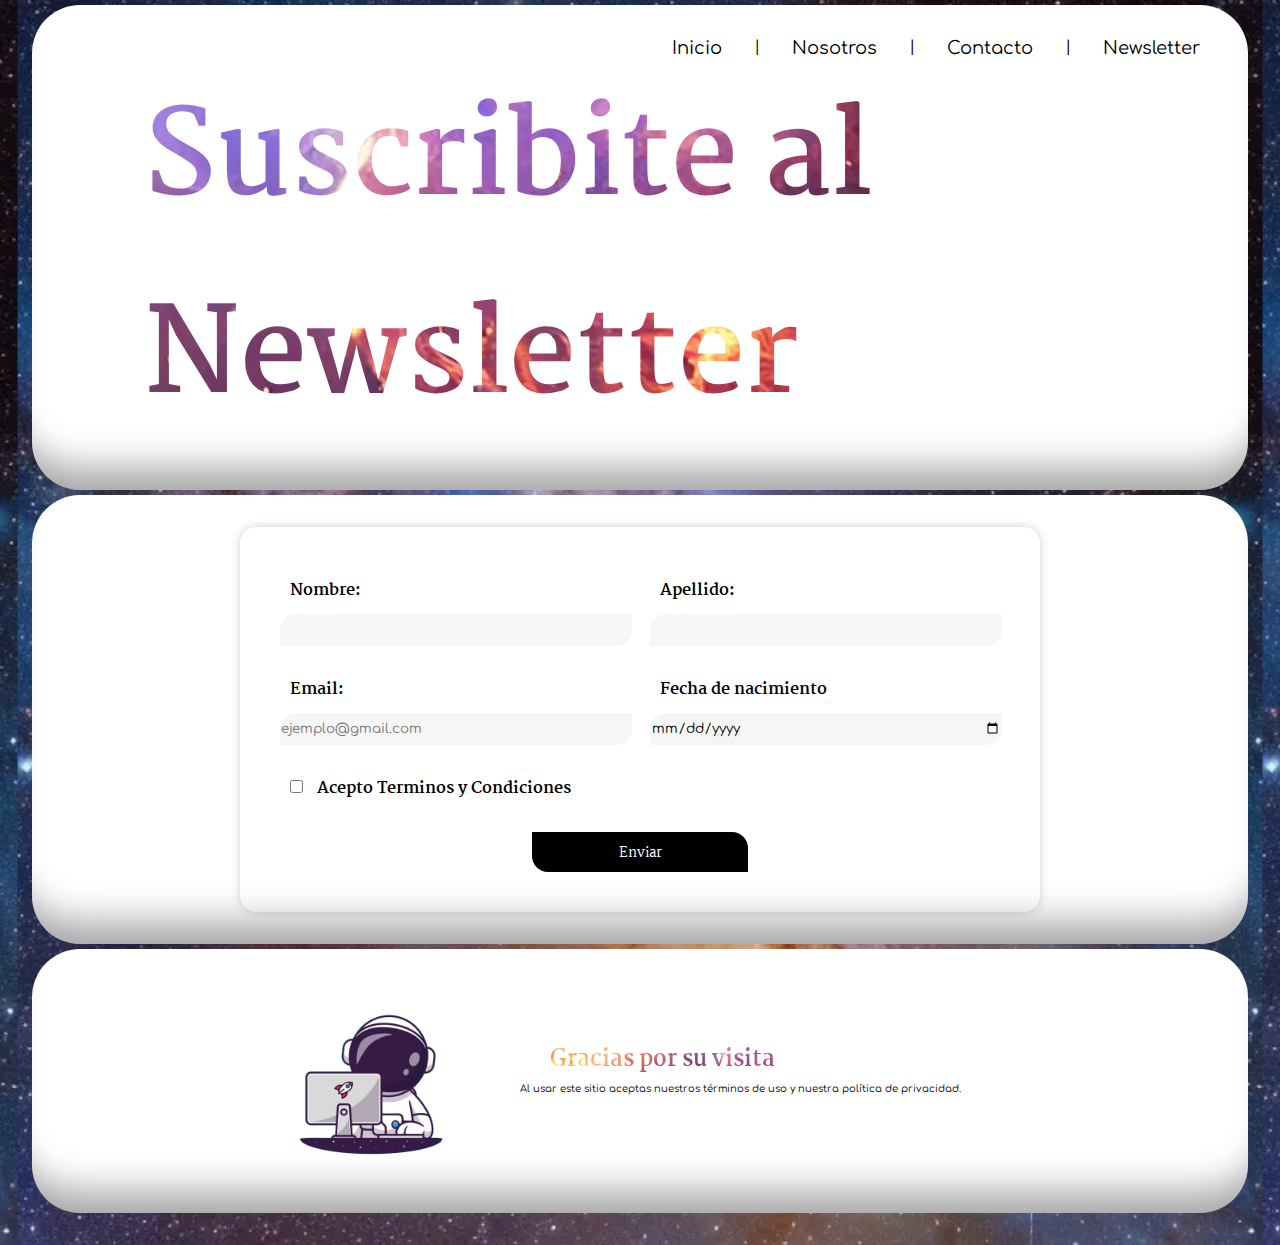
<file: NewLetter.html>
<!DOCTYPE html>
<html lang="en">

<head>
    <meta charset="UTF-8">
    <meta name="viewport" content="width=device-width, initial-scale=1.0">
    <link rel="stylesheet" href="css/stylos.css">
    <link rel="preconnect" href="https://fonts.googleapis.com">
    <link rel="preconnect" href="https://fonts.gstatic.com" crossorigin>
    <link
        href="https://fonts.googleapis.com/css2?family=Comfortaa:wght@600&family=Martel:wght@200&family=Roboto:wght@300&display=swap"
        rel="stylesheet">
    <link rel="shortcut icon" href="img/newletter.webp" type="image/x-icon">
    <link rel="stylesheet" href="https://cdnjs.cloudflare.com/ajax/libs/animate.css/4.1.1/animate.min.css" />
    <title>New Letter</title>
</head>

<body>
    <header class="content">
        <div class="menu">
            <div class="menuBoton">
                <a class="botones" href="index.html">Inicio</a>
            </div>
            <a class="barra">|</a>
            <div class="menuBoton">
                <a class="botones" href="nosotros.html">Nosotros</a>
            </div>
            <a class="barra">|</a>
            <div class="menuBoton">
                <a class="botones" href="contacto.html">Contacto</a>
            </div>
            <a class="barra">|</a>
            <div class="menuBoton">
                <a class="botones" href="NewLetter.html">Newsletter</a>
            </div>
        </div>
        <h1 class="animate__animated animate__fadeInDown">Suscribite al Newsletter</h1>
    </header>

    <div class="content">
        <div class="content-nl">
            <form id="formulario" class="formulario" action="https://formspree.io/f/xyyqodez" method="POST">

                <div class="formularioGrupo" id="grupoNombre">
                    <label for="nombre" class="formularioLabel">Nombre:</label>
                    <div class="formularioGrupoInput">
                        <input type="text" class="formularioInput" name="nombre" id="nombre">
                        <img id="val" class="formularioValidacionEstado" src="img/cancelar.png" alt="">
                        <p class="formularioInputError">el Nombre puede contener solo letras.</p>
                    </div>
                </div>

                <div class="formularioGrupo" id="grupoApellido">
                    <label for="apellido" class="formularioLabel">Apellido:</label>
                    <div class="formularioGrupoInput">
                        <input type="text" class="formularioInput" name="apellido" id="apellido">
                        <img id="val" class="formularioValidacionEstado" src="img/cancelar.png" alt="">
                        <p class="formularioInputError">el Apellido puede contener solo letras.</p>
                    </div>
                </div>

                <div class="formularioGrupo" id="grupoEmail">
                    <label for="email" class="formularioLabel">Email:</label>
                    <div class="formularioGrupoInput">
                        <input type="email" class="formularioInput" name="email" id="email"
                            placeholder="ejemplo@gmail.com">
                        <img id="val" class="formularioValidacionEstado" src="img/cancelar.png" alt="">
                        <p class="formularioInputError">Email no valido</p>
                    </div>
                </div>

                <div class="formularioGrupo" id="grupoFecha">
                    <label for="fecha" class="formularioLabel">Fecha de nacimiento</label>
                    <div class="formularioGrupoInput">
                        <input type="date" class="formularioInput" name="fecha" id="fecha">
                    </div>
                </div>

                <div class="formularioGrupo" id="grupoTerminos">
                    <label class="formularioLabel">
                        <input class="formularioCheckbox" type="checkbox" name="terminos" id="terminos"> Acepto
                        Terminos y Condiciones
                    </label>
                </div>

                <div class="formularioMensaje" id="formularioMensaje">
                    <p><img class="iconoError" src="img/quejarse.png" alt="">Error: Por favor revise la información.
                    </p>
                </div>

                <div class="formularioGrupo formularioGrupoBoton">
                    <button type="submit" class="formularioBoton">Enviar</button>
                    <p class="formularioMensaje-enviado" id="formularioMensajeEnviado">Los datos se enviaron
                        correctamente!</p>
                </div>

            </form>
        </div>
    </div>
    <script src="formulario.js"></script>

    <footer>

        <div class="content container-body">
            <div class="colum1">
                <img src="img/astro-pc.webp">
            </div>
            <div class="colum2">
                <h1>Gracias por su visita</h1>
                <p>Al usar este sitio aceptas nuestros términos de uso y nuestra política de privacidad.</p>
        </div>
        <br>
    </footer>
    <br>
</body>

</html>
</file>
<file: css/stylos.css>
/*ESTILOS GENERALES*/
* {
    font-family: 'Martel', sans-serif;
    margin: 0;
    padding: 0;
    text-decoration: none;
    list-style: none;
}

body {
    background-image: url(../img/galaxy-espacio-textura-fondo.webp);
    background-position: top;
    background-size: contain;
    background-repeat: repeat;
}

.content {
    margin: 5px 2rem;
    background-color: #ffffff;
    border-radius: 3rem;
    padding: 2rem;
    box-shadow: rgba(0, 0, 0, 0.35) 0px -50px 36px -28px inset;
    justify-content: center;
}

header {
    font-size: 15px;
    text-decoration: none;
}

nav {
    position: fixed;
    top: 0;
    left: 0;
    z-index: 1;
    font-size: 3vh;
}

h1 {
    margin-left: 80px;
    font-size: 13vh;
    display: inline-block;
    background-image: url(../img/Titulo.webp);
    background-repeat: no-repeat;
    background-size: cover;
    background-position: center;
    -webkit-background-clip: text;
    -webkit-text-fill-color: transparent;

}

h2 {
    margin-left: 20px;
    text-align: center;
    font-size: 5vw;
    font-family: 'Roboto', sans-serif;
    display: inline-block;
    background-position: center;
    -webkit-background-clip: text;
    -webkit-text-fill-color: transparent;
    text-transform: uppercase;
}

h3 {
    margin-left: 80px;
    font-size: 35px;
    font-family: 'Roboto', sans-serif;
    display: inline-block;
    background-image: url(../img/Titulo.webp);
    background-repeat: repeat;
    background-position: bottom;
    -webkit-background-clip: text;
    -webkit-text-fill-color: transparent;
}

.sidebar {
    width: 6vh;
    height: auto;
    box-sizing: border-box;
    background-color: #0f0f0f;
    justify-content: center;
    align-items: center;
    overflow: hidden;
    border-radius: 3rem;
    transition: 500ms ease;
}

article {
    z-index: 0;
    overflow: hidden;
}

section {
    margin: 10px 0;
    font-size: 30px;
    display: flex;
    flex-direction: column;
}

p, div ul li {
    font-family: 'Comfortaa', cursive;
    margin: 10px 50px;
    text-align: left;
}

*::selection {
    background-color: rgba(145, 41, 243, 0.3);
}

.sol {
    background-image: url(../img/sol.webp);
}

.mercurio {
    background-image: url(../img/mercurio.webp);
}

.venus {
    background-image: url(../img/venus.webp);
}

.tierra {
    background-image: url(../img/Tierra.webp);
}

.marte {
    background-image: url(../img/Marte.webp);
}

.jupiter {
    background-image: url(../img/jupiter1.webp);
}

.saturno {
    background-image: url(../img/Saturno.webp);
}

.urano {
    background-image: url(../img/Urano.webp);
}

.neptuno {
    background-image: url(../img/Neptuno.webp);
}

.pluton {
    background-image: url(../img/Pluton.webp);
}

.QS {
    background-image: url(../img/galaxy-espacio-textura-fondo.webp)
}

.CM {
    background-image: url(../img/galaxy-espacio-textura-fondo.webp)
}

.nave {
    margin: 5px;
    display: grid;
    place-items: center;
}


/*MENU*/
.menu {
    display: flex;
    justify-content: flex-end;
    align-items: center;
}

.menu a {
    color: black;
    margin: 0px 1rem;

}

.menuBoton {
    border-radius: 1em;
    overflow: hidden;
    transition: 300ms;
}

.menu .menuBoton:hover {
    transform: rotate(5deg);
    background-image: url(../img/button.webp);
    background-size: cover;
    background-position: top;
    box-shadow: 0 4px 8px 0 rgba(0, 0, 0, 0.2), 0 6px 20px 0 rgba(0, 0, 0, 0.19);
}

.botones:hover {
    color: #fff;
}

.botones {
    font-family: "Comfortaa";
    font-size: 2vh;
}

.barra {
    cursor: default;
}


/*INDEX*/
/*ESTILO DEL ARTICLE*/
.img-prin {
    width: 30%;
    border-radius: 1em;
    box-shadow: 0 4px 8px 0 rgba(0, 0, 0, 0.2);
    overflow: hidden;
}

.imagen1, .imagen2 {
    width: 100%;
    height: 100%;
    transition: 500ms;
    object-fit: cover;
}

.imagen1:hover {
    transform: scale(1.3);
}

.imagen2 {
    width: 300px;
    height: 300px;
    border-radius: 1em;
    box-shadow: 0 4px 8px 0 rgba(0, 0, 0, 0.2), 0 6px 20px 0 rgba(0, 0, 0, 0.19);
}

.imagenes {
    display: flex;
    justify-content: space-evenly;
}

.info {
    font-size: 35px;
    margin: 2rem;
    display: flex;
    flex-direction: row;
    box-sizing: content-box;
    justify-content: space-evenly;
}

.info-texto {
    width: 80%;
    display: grid;
    place-items: center;
    font-size: larger;
}

.caracteristicas {
    font-size: 25px;
}

/*Footer*/
.container-body {
    display: flex;
    place-content: center;
    height: 200px;
}

.colum1 {
    max-width: 300px;
}

.colum1 img {
    width: 200px;
}

.colum2 {
    display: flex;
    flex-direction: column;
    justify-items: center;
    margin-top: 60px;
}

.colum2 h1 {

    font-size: 22px;
}

.colum2 p {
    margin-top: 5px;
    font-size: 10px;
}

/*EFECTOS Y CONTENIDO DEL NAV*/
.sidebar:hover {
    width: 20vh;
    border-radius: 3rem;
    cursor: url('../img/cohete-nav1.webp'), auto;
}

.sidebar a {
    color: #9229f3;
    cursor: url('../img/cohete-sel.webp'), auto;
}

.sidebar a:link {
    color: #fff;
}

.nombre_planeta {
    display: flex;
    align-items: center;
    align-content: center;
}

.planeta {
    font-family: "Roboto";
}

.icono {
    max-width: 4vh;
    padding: 2vh 1vh;
}


/*SOBRE NOSOTRES*/
.sobre-nos {
    font-size: 1.5rem;
}

.imagenes-sn {
    display: flex;
    flex-wrap: wrap;
    align-items: center;
    justify-content: space-around;
    overflow: hidden;
    width: 100%;
    height: 500px;
}

.astro {
    height: 100%;
    transition: 500ms;
    object-fit: cover;
}

.astro:hover {
    transform: scale(1.3);
}

.equipo-presentacion {
    display: flex;
    flex-wrap: wrap;
    justify-content: space-around;
}

.miembro-equipo {
    width: 30%;
    margin: 10px;
    text-align: center;
}

.miembro-equipo img {
    max-width: 100%;
    max-height: 200px;
}

/*CONTACTANOS*/
.contenedor-cont {
    margin: 0px 1rem 1rem;
    display: flex;
    justify-content: center;
    gap: 2%;
    align-items: center;
    z-index: 1;
}

.contacto {
    padding: 0px 1.5rem 1.5rem;
    display: flex;
    align-items: center;
}

.icono-cont {
    max-width: 50px;
    max-height: 50px;
    border-radius: 50%;
    box-shadow: 0 4px 8px 0 rgba(0, 0, 0, 0.2), 0 6px 20px 0 rgba(0, 0, 0, 0.19);
}

.red-social {
    font-family: 'Roboto';
    font-size: 30px;
    margin: 10px;
    color: #000;

}

iframe {
    border-radius: 5%;
    box-shadow: 0 4px 8px 0 rgba(0, 0, 0, 0.2), 0 6px 20px 0 rgba(0, 0, 0, 0.19);
    display: flex;
    align-items: center;
    max-width: 500px;
}

.op-cont {
    max-width: 250px;
    max-height: 250px;
    z-index: 0;
}

.op-cont1 {
    max-width: 250px;
    max-height: 250px;
    z-index: 0;
    float: right;
}


/*NEWSLETTER*/
.content-nl {
    box-sizing: border-box;
    border-radius: 1rem;
    box-shadow: 0px 0px 10px rgba(0, 0, 0, 0.2);
    max-width: 800px;
    width: 90%;
    margin: auto;
    justify-content: center;
    padding: 40px;
    cursor: url('../img/cohete-nav1.webp'), auto;

}

.formulario {
    font-family: 'Comfortaa', cursive;
    display: grid;
    grid-template-columns: 1fr 1fr;
    gap: 20px;
}

.formularioLabel {
    display: block;
    font-weight: 700;
    padding: 10px;
    cursor: url('../img/cohete-sel.webp'), auto;
}

.formularioGrupoInput {
    position: relative;
}

.formularioInput {
    font-family: 'Comfortaa', cursive;
    cursor: url('../img/cohete-sel.webp'), auto;
    width: 100%;
    background-color: rgba(211, 211, 211, 0.2);
    border: 1px solid transparent;
    border-radius: 1rem 0rem;
    height: 30px;
    line-height: 30px;
    transition: 300ms ease all;
}

.formularioInput:hover {
    border: 1px solid rgb(62, 18, 104);
    outline: none;
    box-shadow: 3px 6px 10px rgba(211, 211, 211, 0.3);
}

.formularioInputError {
    font-size: 12px;
    margin-bottom: 0px;
    display: none;
}

.formularioInputError-activo {
    display: block;
}

.formularioValidacionEstado {
    max-width: 20px;
    position: absolute;
    right: 10px;
    bottom: 5px;
    z-index: 2;
    font-size: 10px;
    opacity: 0;
    cursor: url('../img/cohete-sel.webp'), auto;
}

.iconoError {
    max-width: 20px;
    position: relative;
    font-size: 10px;
}

.formularioCheckbox {
    margin-right: 10px;
}

.formularioGrupo-terminos,
.formularioMensaje,
.formularioGrupoBoton {
    grid-column: span 2;
}

.formularioMensaje {
    height: 3vh;
    background-color: red;
    padding: 5px 20px;
    border-radius: 1rem 0rem;
    display: none;
}

.formularioMensaje-activo {
    display: block;
}

.formularioMensaje p {
    margin: 0;
}

.formularioGrupoBoton {
    display: flex;
    flex-direction: column;
    align-items: center;
}

.formularioBoton {
    height: 40px;
    line-height: 40px;
    width: 30%;
    background-color: #000000;
    color: #fff;
    border: 1px solid transparent;
    border-radius: 0rem 1rem;
    cursor: url('../img/cohete-sel.webp'), auto;
    transition: 500ms ease all;
}

.formularioBoton:hover {
    border: 2px solid rgb(146, 41, 243);
    box-shadow: 3px 6px 10px rgba(211, 211, 211, 1);
}

.formularioMensaje-enviado {
    font-size: 14px;
    color: #35bb35;
    display: none;
}

.formularioMensaje-enviado-activo {
    display: block;
}

.formularioGrupo-correcto .formularioValidacionEstado,
.formularioGrupo-incorrecto .formularioValidacionEstado {
    opacity: 1;
}

.formularioGrupo-incorrecto .formularioInput {
    border: 1px solid red;
}

.formularioGrupo-incorrecto .formularioLabel {
    color: red;
}


/* Media Query para dispositivos de ancho máximo de 600px (móviles) */
@media screen and (max-width: 600px) {

    /*todo e index*/
    h1 {
        font-size: 35px;
        margin-left: 10px;
    }

    h3 {
        font-size: large;
        margin-left: 10px;
    }

    h2 {
        font-size: 12vw;
    }

    .info-texto {
        width: auto;
        margin-top: 5%;
        font-size: large;
    }

    p, div ul li  {
        font-size: small;
        margin: 10px;
    }

    .caracteristicas {
        font-size: small;
        margin: 10px;
    }

    nav {
        font-size: 1rem;
    }

    .botones {
        font-size: x-small;
    }

    .menu {
        align-items: center;
        justify-content: flex-end;
    }

    .menu a {
        margin: 0px 2px;
        font-size: 0.85rem;
    }

    .index {
        margin: 0 1.2vw;
    }

    .sidebar {
        height: 85vh;
        width: 11.5vw;
    }

    .sidebar:hover {
        width: 30vw;
    }
    .icono {
        max-width: 8vw;
    }

    .info {
        display: grid;
        grid-template-areas:
            "img-prin"
            "info-texto";
        grid-template-columns: 1fr;

    }

    .img-prin {
        width: 100%;
    }

    .content {
        padding: 3vh;
    }

    .imagenes {
        width: 200px;
        height: 210px;
        overflow: hidden;
    }

    .imagen2 {
        width: 200px;
        height: 200px;
    }

    .imagenes-carrusel ul {
        display: flex;
        padding: 0;
        width: 300%;
        animation: slide 15s infinite alternate ease-in-out;
    }

    .imagenes-carrusel li {
        list-style: none;
        width: 100%;
    }

    .imagenes-carrusel img {
        width: 80%;
    }


    @keyframes slide {
        0% {
            margin-left: 0%;
        }

        30% {
            margin-left: 0%;
        }

        35% {
            margin-left: -100%;
        }

        65% {
            margin-left: -100%;
        }

        70% {
            margin-left: -200%;
        }

        95% {
            margin-left: -200%;
        }

    }

    /*CONTACTANOS*/

    .contenedor-cont {
        flex-direction: column;
    }

    .red-social {
        font-size: 15px;
    }

    iframe {
        max-width: 60vw;
        height: auto;
    }

    .icono-cont {
        max-width: 30px;
        max-height: 30px;
    }

    .contacto {
        padding: 0 0 1.5rem;
    }

    /*SOBRE NOSOTRES*/
    .sobre-nos {
        font-size: 15px;
    }

    .astro {
        display: flex;
        flex-direction: row;
        height: 55%;
        width: auto;
    }


    /*NEWSLETTER*/
    .formulario {
        grid-template-columns: 1fr;
    }

    .formularioGrupo-terminos,
    .formularioMensaje,
    .formularioGrupoBoton {
        grid-column: 1;
    }

    .formularioBoton {
        width: 100%;
    }
    /*Footer*/
    .colum1 img{
        width: 150px;
    }
    .colum2{
        margin-top: 15px;    
    }
    .colum2 h1{
    
        font-size: 18px;
    }
    .colum2 p{ 
        font-size: 10px;
    }
}
/* Media Query para dispositivos de ancho máximo de 1024px (tablets) */
@media screen and ( 600px <= width <= 1200px) {
   
    h1{
        font-size: 80px ;
    }
    .content{
        padding: 30vh;
    }
    .imagenes {
        width: 200px;
        height: 200px;
        overflow: hidden;
    }

    .imagen2 {
        width: 200px;
        height: 200px;
    }

    .imagenes-carrusel ul {
        display: flex;
        padding: 0;
        width: 300%;
        animation: slide 15s infinite alternate ease-in-out;
    }

    .imagenes-carrusel li {
        list-style: none;
        width: 100%;
    }

    .imagenes-carrusel img {
        width: 30%;
    }


    @keyframes slide {
        0% {
            margin-left: 0%;
        }

        30% {
            margin-left: 0%;
        }

        35% {
            margin-left: -100%;
        }

        65% {
            margin-left: -100%;
        }

        70% {
            margin-left: -200%;
        }

        95% {
            margin-left: -200%;
        }

    }
    .colum1{
        margin-top: 0px;
    }
    .colum2 h1{
        font-size: 40px;
    }
    .colum2 p{
        font-size: 15px;
    }
}
</file>
